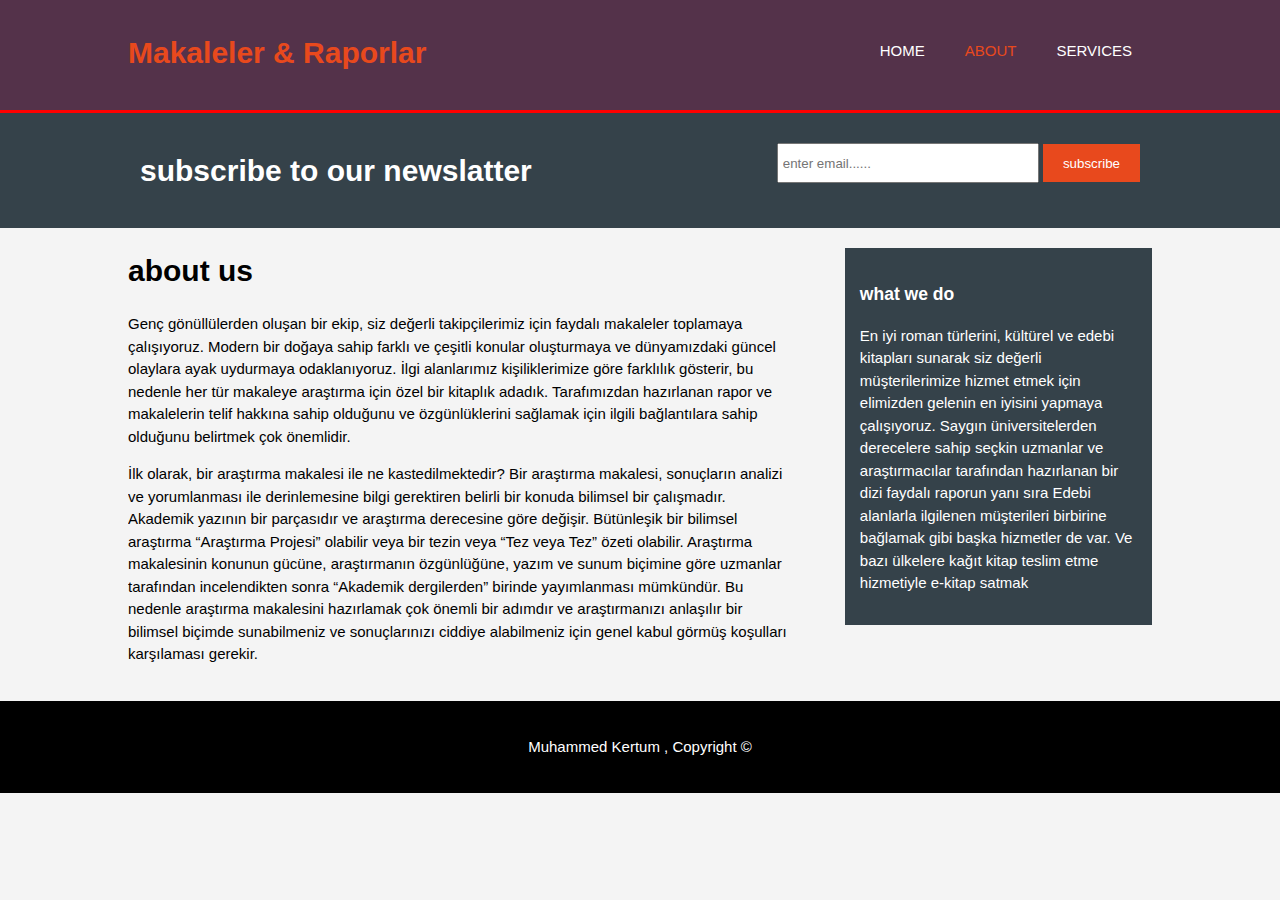
<file: About.html>
<!DOCTYPE html>
<html>
<head>
<meta charset="utf-8">
<meta name="viewport" content="width=device-width">
<link rel="stylesheet" type="text/css" href="./css/style.css">
	<title>about</title>
</head>
<body>
<header>
	<div class="container">
		<div id="branding">
			<h1><span class="highlight">Makaleler & Raporlar </span></h1>
		</div>
		<nav>
			<ul>
				<li ><a href="index.html">Home</a></li>
				<li class="current"><a href="About.html">About</a></li>
				<li><a href="services.html">Services</a></li>
			</ul>
		</nav>
	</div>
</header>

<section id="newsletter">
	<div class="container">
		<h1>subscribe to our newslatter</h1>
		<form>
			<input type="email" placeholder="enter email......" name="">
			<button type="submit"class="button_1">subscribe</button>
		</form>
	</div>
</section>
<section id="main">
	<div class="container">
		<article id="main">
			<h1 class="page-title">about us</h1>
			<p>Genç gönüllülerden oluşan bir ekip, siz değerli takipçilerimiz için faydalı makaleler toplamaya çalışıyoruz.
Modern bir doğaya sahip farklı ve çeşitli konular oluşturmaya ve dünyamızdaki güncel olaylara ayak uydurmaya odaklanıyoruz.
İlgi alanlarımız kişiliklerimize göre farklılık gösterir, bu nedenle her tür makaleye araştırma için özel bir kitaplık adadık.
Tarafımızdan hazırlanan rapor ve makalelerin telif hakkına sahip olduğunu ve özgünlüklerini sağlamak için ilgili bağlantılara sahip olduğunu belirtmek çok önemlidir.</p>
			<p>İlk olarak, bir araştırma makalesi ile ne kastedilmektedir?
Bir araştırma makalesi, sonuçların analizi ve yorumlanması ile derinlemesine bilgi gerektiren belirli bir konuda bilimsel bir çalışmadır. Akademik yazının bir parçasıdır ve araştırma derecesine göre değişir. Bütünleşik bir bilimsel araştırma “Araştırma Projesi” olabilir veya bir tezin veya “Tez veya Tez” özeti olabilir.

Araştırma makalesinin konunun gücüne, araştırmanın özgünlüğüne, yazım ve sunum biçimine göre uzmanlar tarafından incelendikten sonra “Akademik dergilerden” birinde yayımlanması mümkündür.

Bu nedenle araştırma makalesini hazırlamak çok önemli bir adımdır ve araştırmanızı anlaşılır bir bilimsel biçimde sunabilmeniz ve sonuçlarınızı ciddiye alabilmeniz için genel kabul görmüş koşulları karşılaması gerekir.</p>

		</article>
		<aside id="sidbar">
			<div class="dark">
				<h3>what we do</h3>
				En iyi roman türlerini, kültürel ve edebi kitapları sunarak siz değerli müşterilerimize hizmet etmek için elimizden gelenin en iyisini yapmaya çalışıyoruz.
Saygın üniversitelerden derecelere sahip seçkin uzmanlar ve araştırmacılar tarafından hazırlanan bir dizi faydalı raporun yanı sıra
                Edebi alanlarla ilgilenen müşterileri birbirine bağlamak gibi başka hizmetler de var.
Ve bazı ülkelere kağıt kitap teslim etme hizmetiyle e-kitap satmak</p>

			</div>
		</aside>
	</div>
</section>
<footer>
	<p>Muhammed Kertum , Copyright &copy;</p>
</footer>
</body>
</html>
</file>
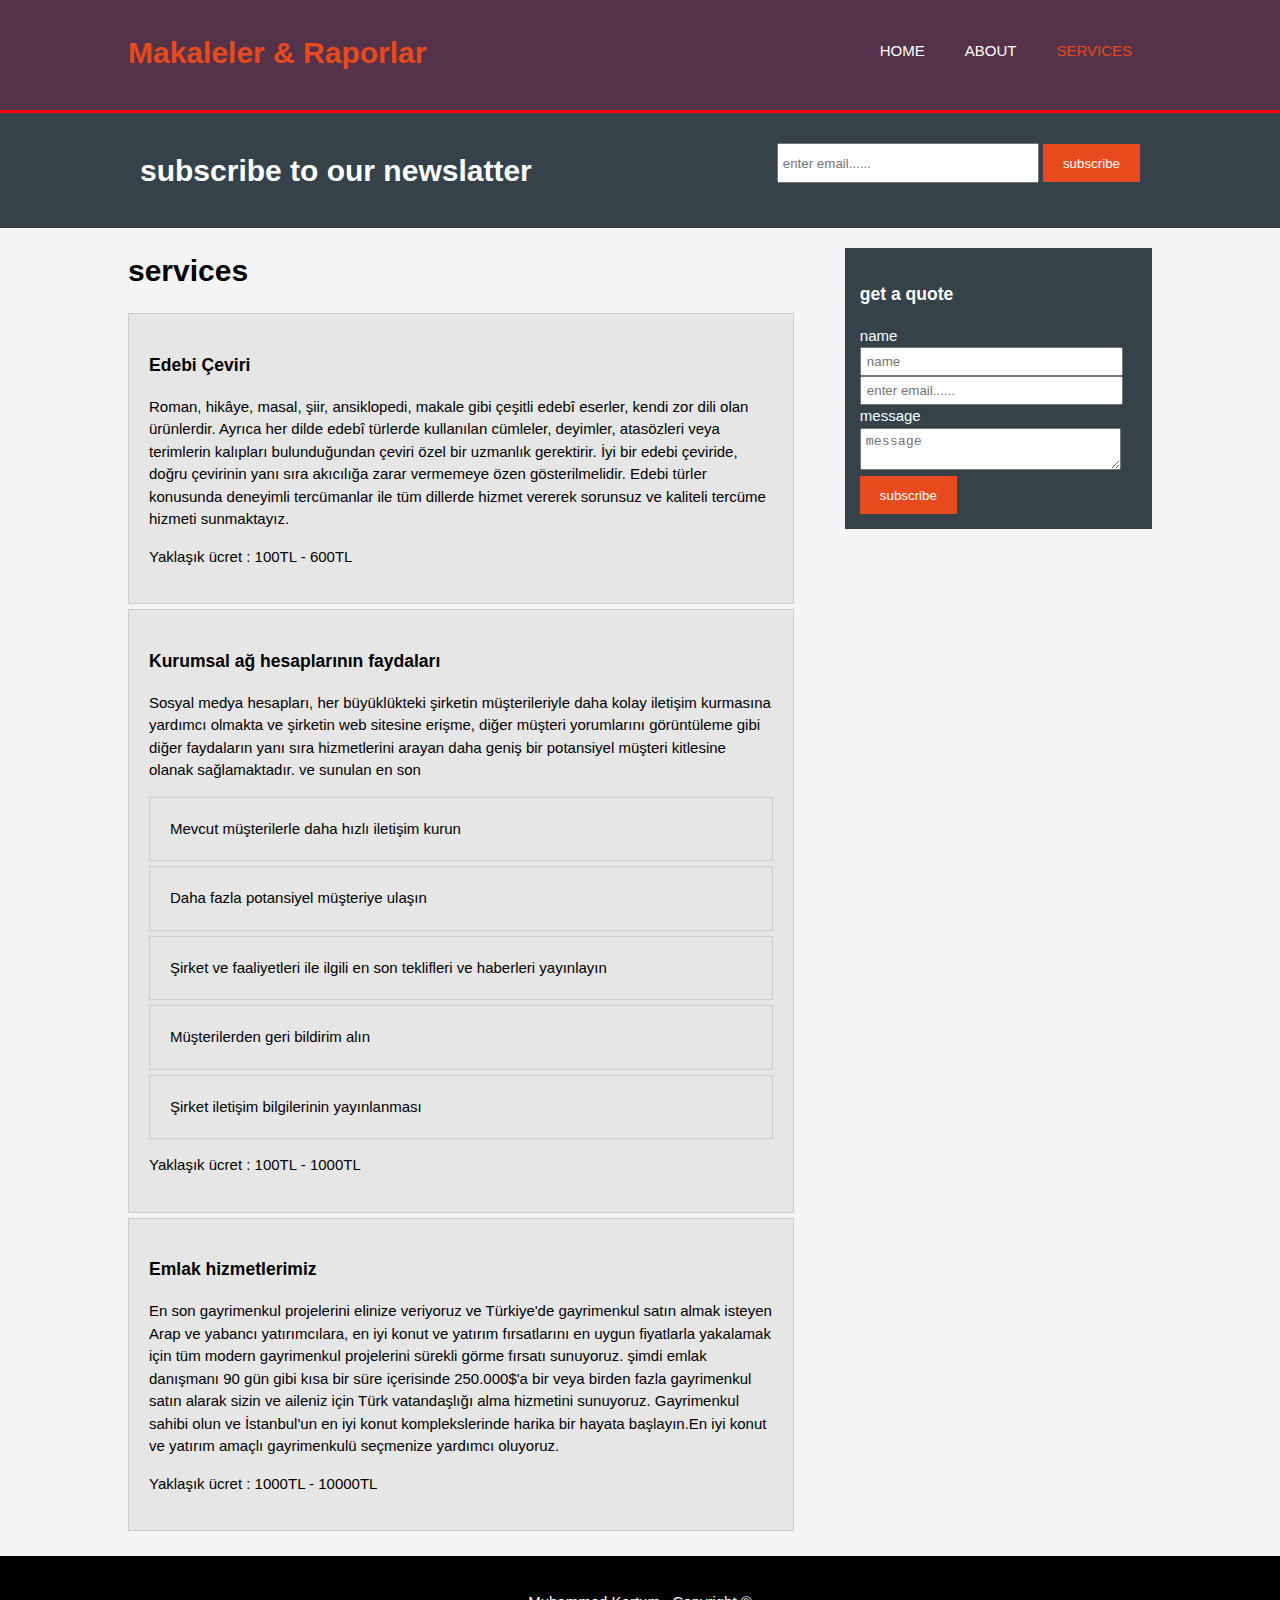
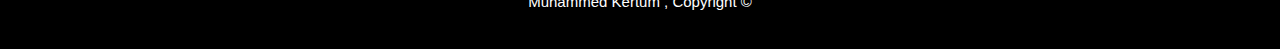
<file: services.html>
<!DOCTYPE html>
<html>
<head>
<meta charset="utf-8">
<meta name="viewport" content="width=device-width">
<link rel="stylesheet" type="text/css" href="./css/style.css">
	<title>Services</title>
</head>
<body>
<header>
	<div class="container">
		<div id="branding">
			<h1><span class="highlight">Makaleler & Raporlar</span> </h1>
		</div>
		<nav>
			<ul>
				<li ><a href="index.html">Home</a></li>
				<li ><a href="About.html">About</a></li>
				<li class="current"><a href="services.html">Services</a></li>
			</ul>
		</nav>
	</div>
</header>

<section id="newsletter">
	<div class="container">
		<h1>subscribe to our newslatter</h1>
		<form>
			<input type="email" placeholder="enter email......" name="">
			<button type="submit"class="button_1">subscribe</button>
		</form>
	</div>
</section>
<section id="main">
	<div class="container">
		<article id="main">
			<h1 class="page-title">services</h1>
			<ul id="services">
				<li>
					<h3>Edebi Çeviri</h3>
					<p>
Roman, hikâye, masal, şiir, ansiklopedi, makale gibi çeşitli edebî eserler, kendi zor dili olan ürünlerdir. Ayrıca her dilde edebî türlerde kullanılan cümleler, deyimler, atasözleri veya terimlerin kalıpları bulunduğundan çeviri özel bir uzmanlık gerektirir.

İyi bir edebi çeviride, doğru çevirinin yanı sıra akıcılığa zarar vermemeye özen gösterilmelidir.

Edebi türler konusunda deneyimli tercümanlar ile tüm dillerde hizmet vererek sorunsuz ve kaliteli tercüme hizmeti sunmaktayız.</p>
					<p>Yaklaşık ücret : 100TL - 600TL</p>
				</li>
				<li>
					<h3>Kurumsal ağ hesaplarının faydaları</h3>
					<p>Sosyal medya hesapları, her büyüklükteki şirketin müşterileriyle daha kolay iletişim kurmasına yardımcı olmakta ve şirketin web sitesine erişme, diğer müşteri yorumlarını görüntüleme gibi diğer faydaların yanı sıra hizmetlerini arayan daha geniş bir potansiyel müşteri kitlesine olanak sağlamaktadır. ve sunulan en son
                        <ul>
                    <li>Mevcut müşterilerle daha hızlı iletişim kurun</li>
                            <li>Daha fazla potansiyel müşteriye ulaşın</li>
                <li>Şirket ve faaliyetleri ile ilgili en son teklifleri ve haberleri yayınlayın</li>
                            <li>Müşterilerden geri bildirim alın</li>
                            <li>Şirket iletişim bilgilerinin yayınlanması</li>
                    </ul>
                    </p>
					<p>Yaklaşık ücret : 100TL - 1000TL</p>
				</li>
				<li>
					<h3>Emlak hizmetlerimiz</h3>
					<p>En son gayrimenkul projelerini elinize veriyoruz ve Türkiye'de gayrimenkul satın almak isteyen Arap ve yabancı yatırımcılara, en iyi konut ve yatırım fırsatlarını en uygun fiyatlarla yakalamak için tüm modern gayrimenkul projelerini sürekli görme fırsatı sunuyoruz. şimdi emlak danışmanı
                    90 gün gibi kısa bir süre içerisinde 250.000$'a bir veya birden fazla gayrimenkul satın alarak sizin ve aileniz için Türk vatandaşlığı alma hizmetini sunuyoruz.
Gayrimenkul sahibi olun ve İstanbul'un en iyi konut komplekslerinde harika bir hayata başlayın.En iyi konut ve yatırım amaçlı gayrimenkulü seçmenize yardımcı oluyoruz.
</p>
					<p>Yaklaşık ücret : 1000TL - 10000TL</p>
				</li>

			</ul>

		</article>
		<aside id="sidbar">
			<div class="dark">
				<h3>get a quote</h3>
				<form class="quote">
					<div>
						<label>name</label><br>
						<input type="text" placeholder="name" name="">
					</div>
					<div>
					<input type="email" placeholder="enter email......" name="">
					</div>
					<div>
						<label>message</label><br>
						<textarea placeholder="message"></textarea>
					</div>
					<button type="submit"class="button_1">subscribe</button>
				</form>
			</div>
		</aside>

	</div>
</section>
<footer>
	<p>Muhammed Kertum , Copyright &copy;</p>
</footer>
</body>
</html>
</file>
<file: css/style.css>
body{
	font-family: Arial, Havetica, sans-serif;
	font-size: 15px;
	font-weight:lighter;
	line-height: 1.5;
	background-color: #f4f4f4;
	padding: 0;
	margin: 0;
}
.container{
	width: 80%;
	margin: auto;
	overflow: hidden;
}
 ul{
	margin: 0;
	padding: 0;

}
.button_1{
	height: 38px;
	background: #e8491d;
	border: 0;
	padding-left: 20px;
	padding-right: 20px;
	color: white;
}
.dark{
	padding: 15px;
	background: #35424a;
	color: white;
	margin-top: 10px;
	margin-bottom: 10px;
}
header{

	background:#54324a;
	color: white;
	padding-top: 30px;
	min-height: 80px;
	border-bottom:red 3px solid;
	

}
header a{
	color: #ffffff;
	text-decoration: none;
	text-transform: uppercase;
}

header li{
	float: left;
	display: inline;
	padding: 0 20px 0 20px;
}
header #branding{
	float: left;
}
header #branding h1{
	margin: 0;
}
header nav{
	float: right;
	margin-top: 10px;

}
header .highlight,header .current a{
	color: #e8491d;
	font-weight: blod;
}

header a:hover{
	color:#cccccc;
	font-weight: bold;

}

#showcase{
	min-height: 400px;
	background:url('../img/23.jpg') fixed ;
	background-size: cover;
	color:#ffffff;
    	text-align: center;
}
#showcase h1{
	margin-top:100px;
	font-size:55px;
	margin-bottom: 10px;
}
#showcase p{
	font-size:20px; 
}
#newsletter{
	padding: 15px;
	color: #ffffff;
	background: #35424a;
}
#newsletter h1{
	float: left;

}
#newsletter form{
	float: right;
	margin-top: 15px;
}
#newsletter input[type="email"]{
   padding: 4px;
   height: 28px;
   width: 250px;
}
#box{
	margin-top: 20px;

}
#boxes .box{
	float: left;
	text-align: center;
	width: 30%;
	padding: 10px;

}
#boxes .box img{
	width: 100px;
	height: 90px;
}
/*sidbar */
aside#sidbar{
	float: right;
	width: 30%;
	margin-top: 10px;

}
aside#sidbar .quote input,aside#sidbar .quote textarea{
	width: 90%;
	padding: 5px;
}
/*main col */
article#main{
	float: left;
	width: 65%;

}
/*services*/
ul#services li{
	list-style: none;
	padding: 20px;
	border: #cccccc solid 1px;
	margin-bottom: 5px;
	background-color: #e6e6e6;
}
footer{
	padding: 20px;
	margin-top: 20px;
	color: #ffffff;
	background-color: black;
	text-align: center;
}/*media queries*/
@media(max-width: 768px){
	header #branding,
	header nav,
	header nav li,
	#newsletter h1,
	#newsletter form,
	#boxes .box,
	article#main,
	aside#sidbar{
		float: none;
		text-align: center;
		width: 100%;
	}
	header 
	{
		padding-bottom: 20px;
	}
	#showcase h1{
		margin-top: 40px;
	}
	#newsletter button , .quote button{
		display:block;
		width: 100%;

	}
	#newsletter form input[type="email"], .quote input, .quote textarea{
		width: 100%;
		margin-bottom: 5%;

	}
}
</file>
